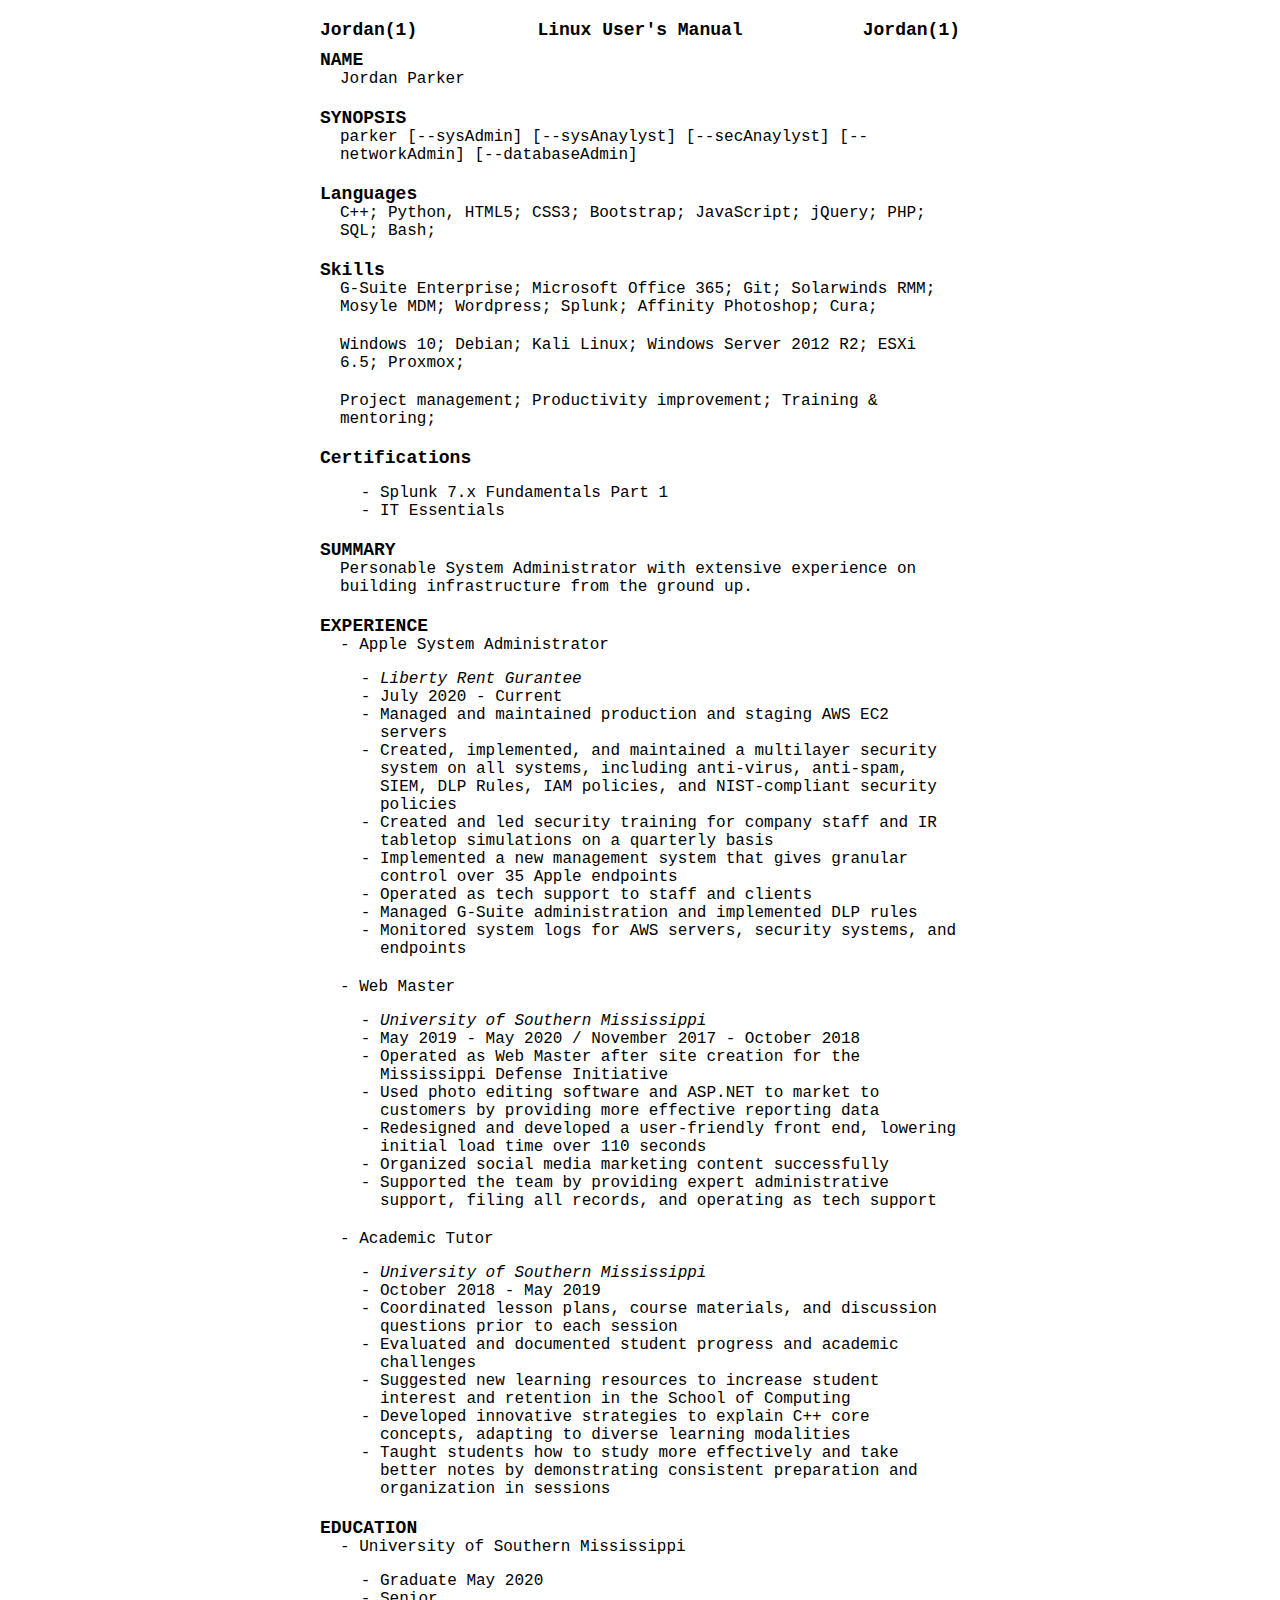
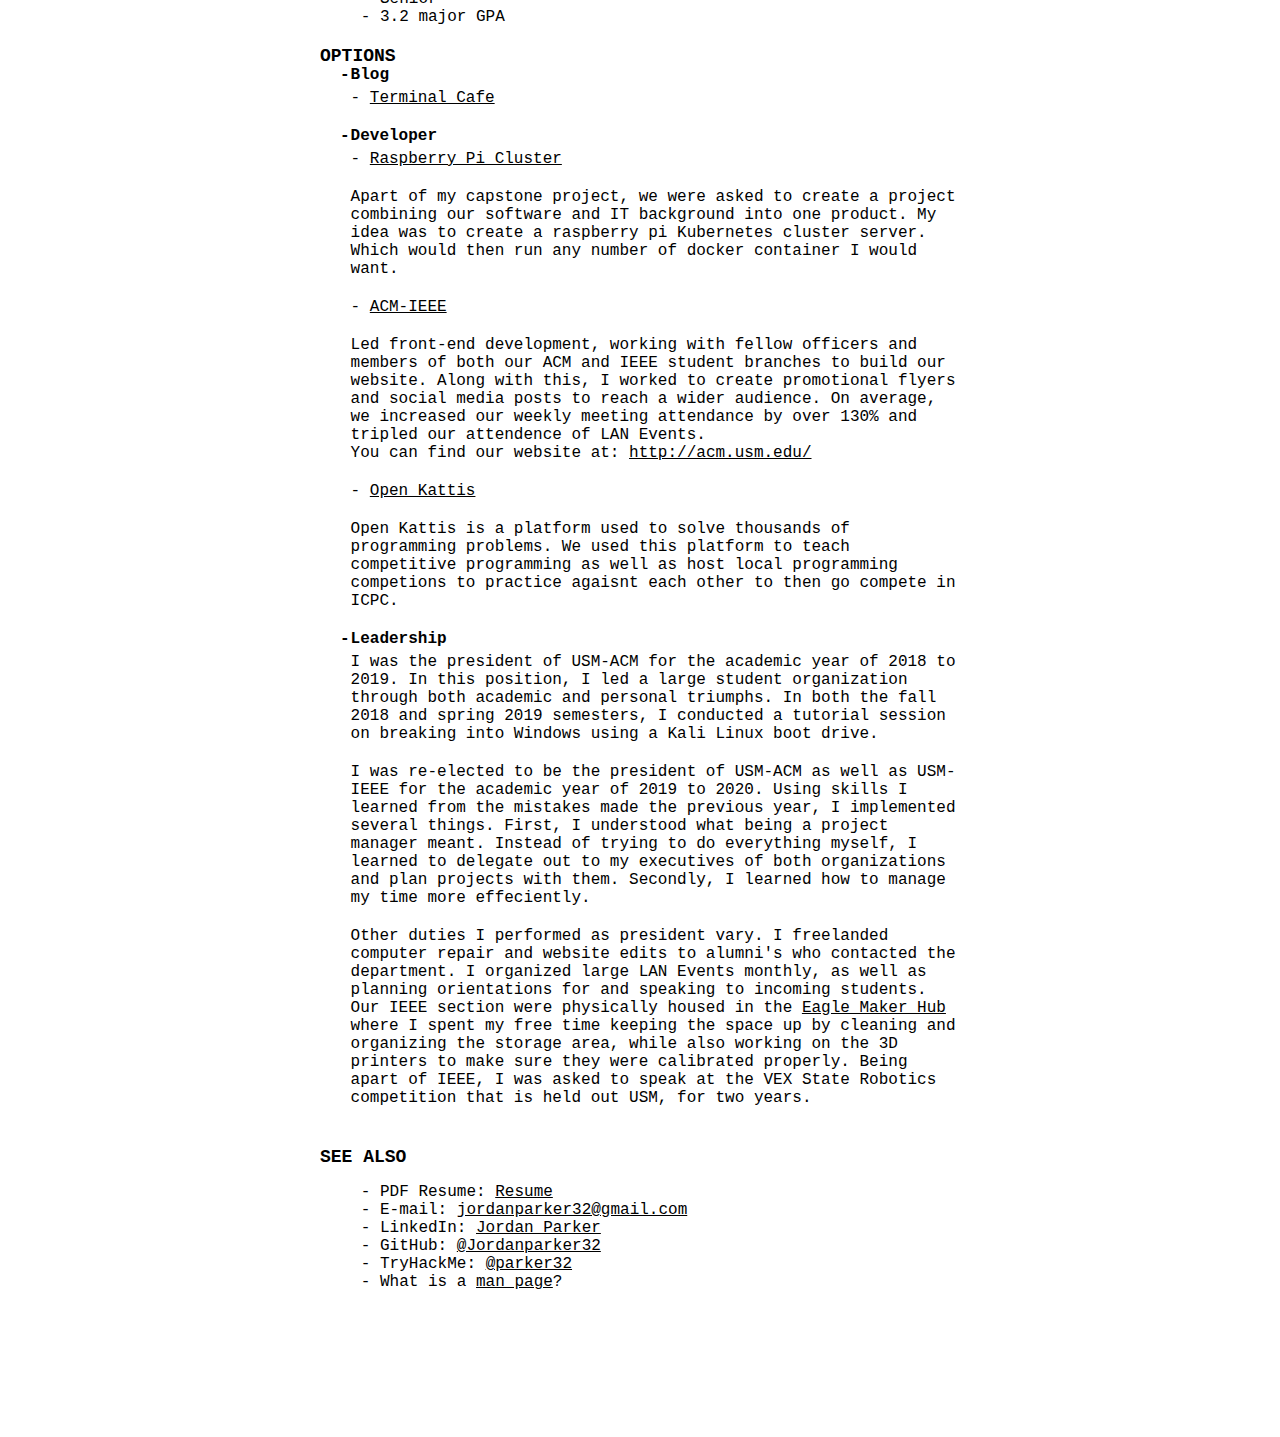
<file: index.html>
<!DOCTYPE html>

<html lang="en">
  <head>
      <title>Jordan Parker</title>

      <meta charset="utf-8">
      <meta name="viewport" content="width=device-width, initial-scale=1">
      <link rel="stylesheet" type="text/css" href="styles.css">
      <meta name="description" content="">
    
<!-------------------------------- Analytics -------------------------------->

      <!-- Global site tag (gtag.js) - Google Analytics -->
      <script async src="https://www.googletagmanager.com/gtag/js?id=G-9DBCDDSM1G"></script>
      <script>
        window.dataLayer = window.dataLayer || [];
        function gtag(){dataLayer.push(arguments);}
        gtag('js', new Date());

        gtag('config', 'G-9DBCDDSM1G');
      </script>
  
  </head>

  <body>   

    <div class="content">
      <div class="section section__header">
        <span class="header__left">Jordan(1)</span>
        <span class="header__center">Linux User's Manual</span>
        <span class="header__right">Jordan(1)</span>
      </div>

<!-------------------------------- Name -------------------------------------->

      <div class="section">
        <div class="man__title">NAME</div>
        <div class="man__section">Jordan Parker</div>
      </div>

<!-------------------------------- Synopsis ---------------------------------->

      <div class="section">
        <div class="man__title">SYNOPSIS</div>
        <div class="man__section">parker  [--sysAdmin] [--sysAnaylyst] [--secAnaylyst] [--networkAdmin]  [--databaseAdmin]</div>
      </div>

<!-------------------------------- Languages -------------------------------->

      <div class="section">
        <div class="man__title">Languages</div>
        <div class="man__section"> C++; Python, HTML5; CSS3; Bootstrap; JavaScript; jQuery; PHP; SQL; Bash;</div>
      </div>

<!-------------------------------- Skills ----------------------------------->

      <div class="section">
        <div class="man__title">Skills</div>
        <div class="man__section">G-Suite Enterprise; Microsoft Office 365; Git; Solarwinds RMM; Mosyle MDM; Wordpress; Splunk; Affinity Photoshop; Cura; </div> 
        <div class="man__section">Windows 10; Debian; Kali Linux; Windows Server 2012 R2; ESXi 6.5; Proxmox;</div>
        <div class="man__section">Project management; Productivity improvement; Training & mentoring; </div>
      </div>

<!-------------------------------- Certs ------------------------------------>

      <div class="section">
        <div class="man__title">Certifications</div>
        <div class="man__section">
          <ul>
            <li>Splunk 7.x Fundamentals Part 1</li>
            <li>IT Essentials</li>
          </ul>
        </div>
      </div>

<!-------------------------------- Summary ---------------------------------->

      <div class="section">
        <div class="man__title">SUMMARY</div>
        <div class="man__section">Personable System Administrator with extensive experience on building infrastructure from the ground up.  </div>  
      </div>

<!-------------------------------- History ---------------------------------->

      <div class="section">
        <div class="man__title">EXPERIENCE</div>
        <div class="man__section">
          - Apple System Administrator
          <ul>
            <li><i>Liberty Rent Gurantee</i></li>
            <li>July 2020 - Current</li>
            <li>Managed and maintained production and staging AWS EC2 servers</li>
            <li>Created, implemented, and maintained a multilayer security system on all systems, including anti-virus, anti-spam, SIEM, DLP Rules, IAM policies, and NIST-compliant security policies
            </li>
            <li>Created and led security training for company staff and IR tabletop simulations on a quarterly basis</li>
            <li>Implemented a new management system that gives granular control over 35 Apple endpoints</li>
            <li>Operated as tech support to staff and clients</li>
            <li>Managed G-Suite administration and implemented DLP rules</li>
            <li>Monitored system logs for AWS servers, security systems, and endpoints</li>
          </ul>
      </div>
        <div class="man__section">
            - Web Master
            <ul>
              <li><i>University of Southern Mississippi</i></li>
              <li>May 2019 - May 2020 / November 2017 - October 2018</li>
              <li>Operated as Web Master after site creation for the Mississippi Defense Initiative</li>
              <li>Used photo editing software and ASP.NET to market to customers by providing more effective reporting data</li>
              <li>Redesigned and developed a user-friendly front end, lowering initial load time over 110 seconds</li>
              <li>Organized social media marketing content successfully</li>
              <li>Supported the team by providing expert administrative support, filing all records, and operating as tech support</li>
            </ul>
        </div>
        <div class="man__section">
          - Academic Tutor
          <ul>
            <li><i>University of Southern Mississippi</i></li>
            <li>October 2018 - May 2019</li>
            <li>Coordinated lesson plans, course materials, and discussion questions prior to each session</li>
            <li>Evaluated and documented student progress and academic challenges</li>
            <li>Suggested new learning resources to increase student interest and retention in the School of Computing</li>
            <li>Developed innovative strategies to explain C++ core concepts, adapting to diverse learning modalities</li>
            <li>Taught students how to study more effectively and take better notes by demonstrating consistent preparation and organization in sessions</li>
          </ul>
        </div>

        <!-- old job

        <div class="man__section">
          - Firearms Associate
          <ul>
            <li><i>Gander Mountain</i></li>
            <li>May 2017 - August 2017</li>
            <li>Enhanced customer satisfaction with fast, knowledgeable firearm and archery service</li>
            <li>Demonstrated initiative by staying busy during slow work periods, frequently handling cleaning and restocking</li>
            <li>Served customers by going above and beyond to offer exceptional support for all needs</li>
            <li>Completed gun sales and archery repair work</li>
          </ul>
        </div>
      </div>

    --> 

      <div class="section">
        <div class="man__title">EDUCATION</div>
        <div class="man__section">
          - University of Southern Mississippi
          <ul>
            <li>Graduate May 2020</li>
            <li>Senior</li>
            <li>3.2 major GPA</li>
          </ul>
        </div>
      </div>

<!-------------------------------- Options----------------------------------->

      <div class="section">
        <div class="man__title">OPTIONS</div>

        <div class="man__section">
  
          <div class="flag">
            <span class="flag__dash">- </span>
            <div class="flag__inner">
              <div class="flag__header">Blog</div>
              <div class="flag__section">- <a href="https://hackernoon.com/u/terminalcafe" target="_blank">Terminal Cafe</a></div>
            </div>   
          </div>

          <div class="flag">
            <span class="flag__dash">- </span>

            <div class="flag__inner">
              <div class="flag__header">Developer</div>
              <div class="flag__section">- <a href="https://github.com/jordanparker32/Kubernetes-cluster" target="_blank">Raspberry Pi Cluster</a></div>
              <div class="flag__section">
               Apart of my capstone project, we were asked to create a project combining our software and IT background into one product. My idea was to create a raspberry pi Kubernetes cluster server. Which would then run any number of docker container I would want. 
              </div>

              <div class="flag__section">- <a href="https://github.com/USM-ACM-IEEE/usm-acm-ieee" target="_blank">ACM-IEEE</a></div>

              <div class="flag__section">
                Led front-end development, working with fellow officers and members of both our ACM and IEEE student branches to build our website. Along with this, I worked to create promotional flyers and social media posts to reach a wider audience. On average, we increased our weekly meeting attendance by over 130% and tripled our attendence of LAN Events. 
                <br> 
                You can find our website at: <a href="http://acm.usm.edu/" target="_blank">http://acm.usm.edu/</a>
              </div>

              <div class="flag__section">- <a href="https://github.com/jordanparker32/Kattis-Solutions" target="_blank">Open Kattis</a></div>
              
              <div class="flag__section">Open Kattis is a platform used to solve thousands of programming problems. 
                We used this platform to teach competitive programming as well as host local programming competions to practice agaisnt each other to then go compete in ICPC. 
              </div>

            </div>
          </div>

<!-------------------------------- Leadership ---------------------------------->

          <div class="flag">
            <span class="flag__dash">- </span>

            <div class="flag__inner">
              <div class="flag__header">Leadership</div>

              <div class="flag__section">
                I was the president of USM-ACM for the academic year of 2018 to 2019. In this position, I led a large student organization through both academic and personal triumphs. In both the fall 2018 and spring 2019 semesters, I conducted a tutorial session on breaking into Windows using a Kali Linux boot drive. 
              </div>
              <div class="flag__section">
                I was re-elected to be the president of USM-ACM as well as USM-IEEE for the academic year of 2019 to 2020. Using skills I learned from the mistakes made the previous year, I implemented several things. First, I understood what being a project manager meant. Instead of trying to do everything myself, I learned to delegate out to my executives of both organizations and plan projects with them. Secondly, I learned how to manage my time more effeciently. 
              </div>
              <div class="flag__section">
                Other duties I performed as president vary. I freelanded computer repair and website edits to alumni's who contacted the department. I organized large LAN Events monthly, as well as planning orientations for and speaking to incoming students. Our IEEE section were physically housed in the <a href="https://www.eaglemakerhub.org/" target ="_blank">Eagle Maker Hub</a> where I spent my free time keeping the space up by cleaning and organizing the storage area, while also working on the 3D printers to make sure they were calibrated properly. Being apart of IEEE, I was asked to speak at the VEX State Robotics competition that is held out USM, for two years. 
              </div>
            </div>
            
          </div>
        </div>
      </div>

<!-------------------------------- Links -------------------------------->

      <div class="section">
        <div class="man__title">SEE ALSO</div>
        <div class="man__section">
          <ul>
            <li>PDF Resume: <a href="resume/Resume.pdf" target="_blank">Resume</a></li>
            <li>E-mail: <a href="mailto:jordanparker32@gmail.com">jordanparker32@gmail.com</a></li>
            <li>LinkedIn: <a href="https://www.linkedin.com/in/jordan-parker-0b4913117" target="_blank">Jordan Parker</a></li>
            <li>GitHub: <a href="https://github.com/jordanparker32" target="_blank">@Jordanparker32</a></li>
            <li>TryHackMe: <a href="https://tryhackme.com/p/parker322" target="_blank">@parker32</a></li>
            <li>What is a <a href="http://en.wikipedia.org/wiki/Man_page" target="_blank" rel="noopener">man page</a>?</li>
          </ul>
        </div>
      </div>
    </div>



  </body>
</html>
</file>
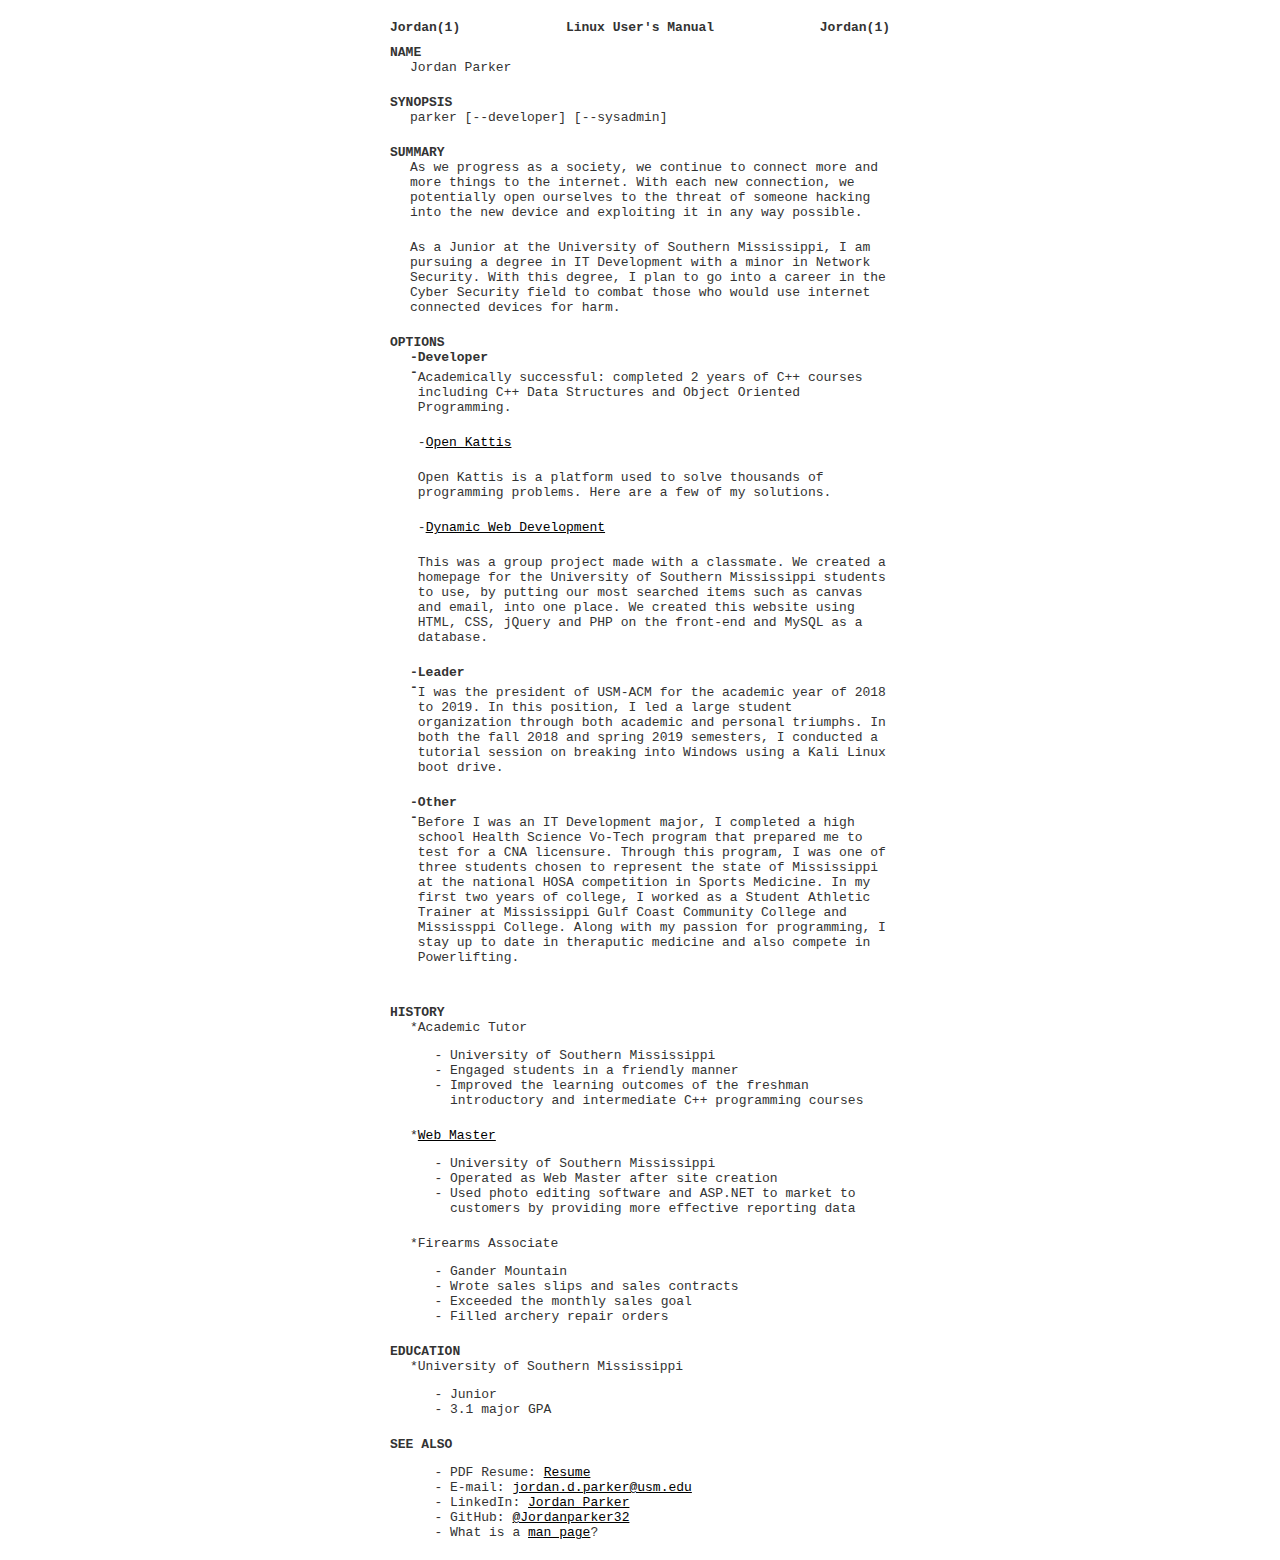
<file: resume.html>
<!DOCTYPE html>

<html lang="en">
  <head>
      <title>Jordan Parker</title>

      <meta charset="utf-8">
      <meta name="viewport" content="width=device-width, initial-scale=1">

      <style type="text/css">
        * {
          box-sizing: border-box;
        }
        body {
          margin: 0;
          font-family: monospace;
          color: #333;
        }
        a {
          color: #000;
        }
        a,
        a:hover,
        a:focus {
          text-decoration: underline;
        }
        ul {
          list-style-type: "- ";
        }
        .content {
          margin: 20px auto;
          max-width: 500px;
        }
        .section {
          margin: 0 0 10px 0;
        }
        .section__header {
          font-weight: bold;
          display: flex;
        }
        .header__left,
        .header__center,
        .header__right {
          flex: 1 1;
        }
        .header__center {
          text-align: center;
        }
        .header__right {
          text-align: right;
        }
        .man__title {
          font-weight: bold;
        }
        .man__section {
          margin: 0 0 20px 20px;
        }
        .flag {
          display: flex;
        }
        .flag__inner {
          flex: 1 1 100%;
        }
        .flag__dash {
          flex: 0 0 0;
        }
        .flag__dash,
        .flag__header {
          font-weight: bold;
        }
        .flag__header {
          margin-bottom: 5px;
        }
        .flag__section {
          margin: 0 0 20px 0;
        }
      </style>
  </head>

  <body>
    <div class="content">
      <div class="section section__header">
        <span class="header__left">Jordan(1)</span>
        <span class="header__center">Linux User's Manual</span>
        <span class="header__right">Jordan(1)</span>
      </div>

      <div class="section">
        <div class="man__title">NAME</div>
        <div class="man__section">Jordan Parker</div>
      </div>

      <div class="section">
        <div class="man__title">SYNOPSIS</div>
        <div class="man__section">parker [--developer] [--sysadmin]</div>
      </div>

      <div class="section">
        <div class="man__title">SUMMARY</div>
        <div class="man__section">As we progress as a society, we continue to connect more and more things to the internet. With each new connection, we potentially open ourselves to the threat of someone hacking into the new device and exploiting it in any way possible.</div>
        <div class="man__section">As a Junior at the University of Southern Mississippi, I am pursuing a degree in IT Development with a minor in Network Security. With this degree, I plan to go into a career in the Cyber Security field to combat those who would use internet connected devices for harm.</div>
      </div>

      <div class="section">
        <div class="man__title">OPTIONS</div>

        <div class="man__section">
          <div class="flag">
            <span class="flag__dash">--</span>

            <div class="flag__inner">
              <div class="flag__header">Developer</div>

              <div class="flag__section">Academically successful: completed 2 years of C++ courses including C++ Data Structures and Object Oriented Programming.</div>

              <div class="flag__section">-<a href="https://github.com/jordanparker32/Kattis-Solutions" target="_blank">Open Kattis</a></div>
              <div class="flag__section">Open Kattis is a platform used to solve thousands of programming problems. Here are a few of my solutions.</div>

              <div class="flag__section">-<a href="https://github.com/jordanparker32/Dynamic-Web-Project" target="_blank">Dynamic Web Development</a></div>
              <div class="flag__section">This was a group project made with a classmate. We created a homepage for the University of Southern Mississippi students to use, by putting our most searched items such as canvas and email, into one place. We created this website using HTML, CSS, jQuery and PHP on the front-end and MySQL as a database.</div>
            </div>
          </div>

          <div class="flag">
            <span class="flag__dash">--</span>

            <div class="flag__inner">
              <div class="flag__header">Leader</div>

              <div class="flag__section">I was the president of USM-ACM for the academic year of 2018 to 2019. In this position, I led a large student organization through both academic and personal triumphs. In both the fall 2018 and spring 2019 semesters, I conducted a tutorial session on breaking into Windows using a Kali Linux boot drive.</div>
            </div>
          </div>

          <div class="flag">
            <span class="flag__dash">--</span>

            <div class="flag__inner">
              <div class="flag__header">Other</div>

              <div class="flag__section">Before I was an IT Development major, I completed a high school Health Science Vo-Tech program that prepared me to test for a CNA licensure. Through this program, I was one of three students chosen to represent the state of Mississippi at the national HOSA competition in Sports Medicine. In my first two years of college, I worked as a Student Athletic Trainer at Mississippi Gulf Coast Community College and Mississppi College. Along with my passion for programming, I stay up to date in theraputic medicine and also compete in Powerlifting.</div>
            </div>
          </div>
        </div>
      </div>

      <div class="section">
        <div class="man__title">HISTORY</div>
        <div class="man__section">
          *Academic Tutor
          <ul>
            <li>University of Southern Mississippi</li>
            <li>Engaged students in a friendly manner</li>
            <li>Improved the learning outcomes of the freshman introductory and intermediate C++ programming courses</li>
          </ul>
        </div>
        <div class="man__section">
          *<a href="https://msdefense.net" target="_blank">Web Master</a>
          <ul>
            <li>University of Southern Mississippi</li>
            <li>Operated as Web Master after site creation</li>
            <li>Used photo editing software and ASP.NET to market to customers by providing more effective reporting data</li>
          </ul>
        </div>
        <div class="man__section">
          *Firearms Associate
          <ul>
            <li>Gander Mountain</li>
            <li>Wrote sales slips and sales contracts</li>
            <li>Exceeded the monthly sales goal</li>
            <li>Filled archery repair orders</li>
          </ul>
        </div>
      </div>

      <div class="section">
        <div class="man__title">EDUCATION</div>
        <div class="man__section">
          *University of Southern Mississippi
          <ul>
            <li>Junior</li>
            <li>3.1 major GPA</li>
          </ul>
        </div>
      </div>

      <div class="section">
        <div class="man__title">SEE ALSO</div>
        <div class="man__section">
          <ul>
            <li>PDF Resume: <a href="Resume.pdf" target="_blank">Resume</a></li>
            <li>E-mail: <a href="mailto:jordan.d.parker@usm.edu">jordan.d.parker@usm.edu</a></li>
            <li>LinkedIn: <a href="https://www.linkedin.com/in/jordan-parker-0b4913117" target="_blank">Jordan Parker</a></li>
            <li>GitHub: <a href="http://github.com/jordanparker32" target="_blank">@Jordanparker32</a></li>
            <li>What is a <a href="http://en.wikipedia.org/wiki/Man_page" target="_blank" rel="noopener">man page</a>?</li>
          </ul>
        </div>
      </div>
    </div>
  </body>
</html>
</file>
<file: styles.css>
* {
    box-sizing: border-box;
  }
  body {
    margin: 0;
    font-family: monospace;
    color: black;
    background-color: white;
  }
  
  a {
    color: black;
  }
  a,
  a:hover,
  a:focus {
    text-decoration: underline;
  }
  ul {
    list-style-type: "- ";
  }
  .dark-mode {
    background-color: black;
    color: white;
  }
  .content {
    margin: 20px auto;
    max-width: 50%;
  }
  .section {
    margin: 0 0 10px 0;
  }
  .section__header {
    font-weight: bold;
    display: flex;
  }
  .header__left,
  .header__center,
  .header__right {
    flex: 1 1;
    font-size: 18px;
  }
  .header__center {
    text-align: center;
  }
  .header__right {
    text-align: right;
  }
  .man__title {
    font-weight: bold;
    font-size: 18px;
  }
  .man__section {
    margin: 0 0 20px 20px;
    font-size: 16px;
  }
  .flag {
    display: flex;
  }
  .flag__inner {
    flex: 1 1 100%;
  }
  .flag__dash {
    flex: 0 0 0;
    padding-right: 1px;
  }
  .flag__dash,
  .flag__header {
    font-weight: bold;
  }
  .flag__header {
    margin-bottom: 5px;
    font-size: 16px;
  }
  .flag__section {
    margin: 0 0 20px 0;
    font-size: 16px;
  }


/*************  Button **********/

.switch {
  position: relative;
  display: inline-block;
  width: 60px;
  height: 34px;
}

.switch input { 
  opacity: 0;
  width: 0;
  height: 0;
}

.slider {
  position: absolute;
  cursor: pointer;
  top: 0;
  left: 0;
  right: 0;
  bottom: 0;
  background-color: #ccc;
  -webkit-transition: .4s;
  transition: .4s;
}

.slider:before {
  position: absolute;
  content: "";
  height: 26px;
  width: 26px;
  left: 4px;
  bottom: 4px;
  background-color: white;
  -webkit-transition: .4s;
  transition: .4s;
}

input:checked + .slider {
  background-color: #2196F3;
}

input:focus + .slider {
  box-shadow: 0 0 1px #2196F3;
}

input:checked + .slider:before {
  -webkit-transform: translateX(26px);
  -ms-transform: translateX(26px);
  transform: translateX(26px);
}

/* Rounded sliders */
.slider.round {
  border-radius: 34px;
}

.slider.round:before {
  border-radius: 50%;
}



  @media only screen and (max-width: 600px) {
    .content {
      max-width: 90%;
    }
}
</file>
